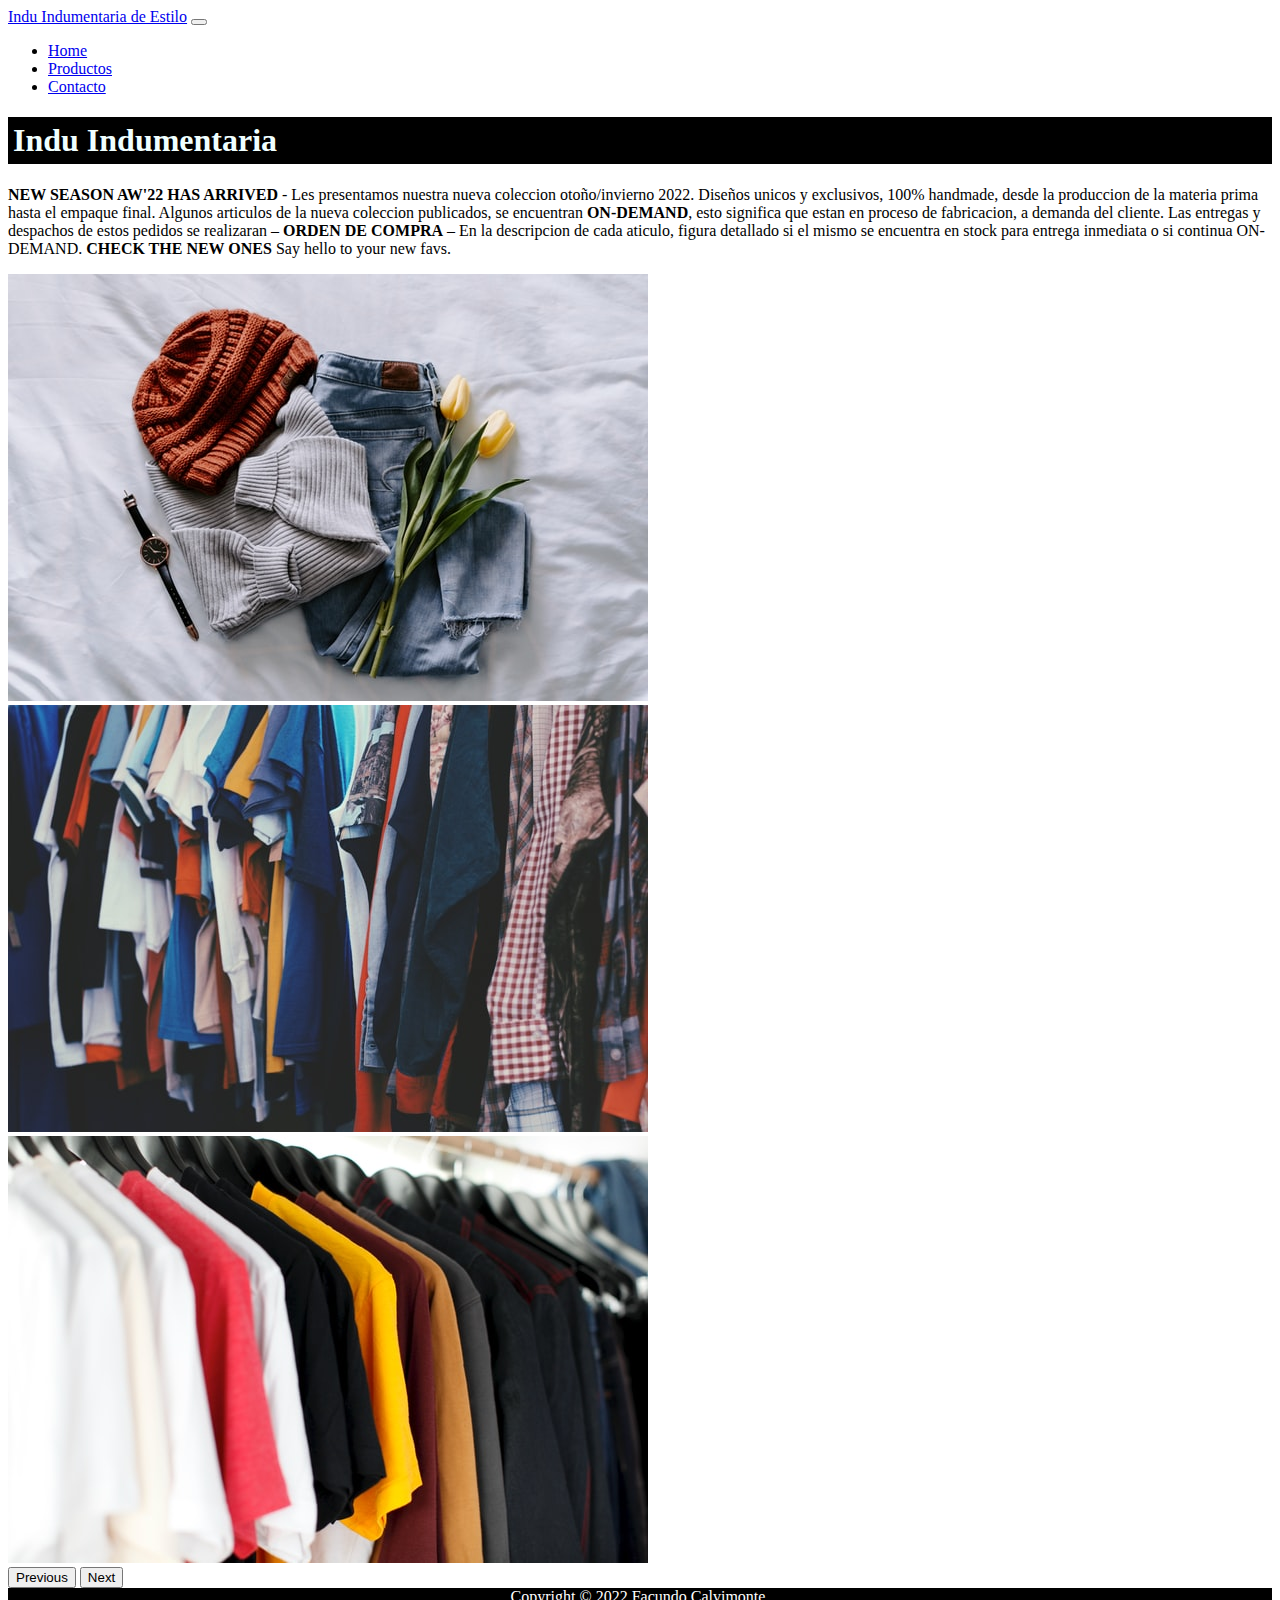
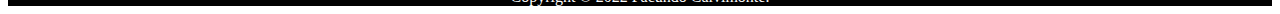
<file: index.html>
<!DOCTYPE html>
<html lang="en">
<head>
    <meta charset="UTF-8">
    <meta http-equiv="X-UA-Compatible" content="IE=edge">
    <meta name="viewport" content="width=device-width, initial-scale=1.0">
    <link href="https://cdn.jsdelivr.net/npm/bootstrap@5.1.3/dist/css/bootstrap.min.css" rel="stylesheet" integrity="sha384-1BmE4kWBq78iYhFldvKuhfTAU6auU8tT94WrHftjDbrCEXSU1oBoqyl2QvZ6jIW3" crossorigin="anonymous">
    <title>Proyecto js</title>
    <link rel="stylesheet" href="/Css/estilo.css">
    <script defer src="/Js/main.js"></script>
</head>
<body>
    <header>
        <nav class="navbar navbar-expand-lg bg-light">
            <div class="container-fluid">
              <a class="navbar-brand" href="#">Indu Indumentaria de Estilo</a>
              <button class="navbar-toggler" type="button" data-bs-toggle="collapse" data-bs-target="#navbarNav" aria-controls="navbarNav" aria-expanded="false" aria-label="Toggle navigation">
                <span class="navbar-toggler-icon"></span>
              </button>
              <div class="collapse navbar-collapse" id="navbarNav">
                <ul class="navbar-nav">
                  <li class="nav-item">
                    <a class="nav-link active" aria-current="page" href="#">Home</a>
                  </li>
                  <li class="nav-item">
                    <a class="nav-link" href="/Html/Carrito.html">Productos</a>
                  </li>
                  <li class="nav-item">
                    <a class="nav-link" href="/Html/contacto.html">Contacto</a>
                  </li>
                </ul>
              </div>
            </div>
          </nav>
    </header>
    <h1 class="fondo">Indu Indumentaria</h1>
    <p><b>NEW SEASON AW'22
      HAS ARRIVED</b>
      -
      Les presentamos nuestra nueva coleccion otoño/invierno 2022. Diseños unicos y exclusivos, 100% handmade, desde la produccion de la materia prima hasta el empaque final.
      Algunos articulos de la nueva coleccion publicados, se encuentran <b>ON-DEMAND</b>, esto significa que estan en proceso de fabricacion, a demanda del cliente. Las entregas y despachos de estos pedidos se realizaran
      – <b>ORDEN DE COMPRA</b> –
      En la descripcion de cada aticulo, figura detallado si el mismo se encuentra en stock para entrega inmediata o si continua ON-DEMAND.
      <b>CHECK THE NEW ONES</b>
      Say hello to your new favs.</p>
    <div id="carouselExampleControlsNoTouching" class="carousel slide" data-bs-touch="false" data-bs-interval="false">
        <div class="carousel-inner">
          <div class="carousel-item active">
            <img src="/media/imgPaginaIndex/ropa.jpg" class="d-block w-100" alt="...">
          </div>
          <div class="carousel-item">
            <img src="/media/imgPaginaIndex/ropa1.jpg" class="d-block w-100" alt="...">
          </div>
          <div class="carousel-item">
            <img src="/media/imgPaginaIndex/ropa2.jpg" class="d-block w-100" alt="...">
          </div>
        </div>
        <button class="carousel-control-prev" type="button" data-bs-target="#carouselExampleControlsNoTouching" data-bs-slide="prev">
          <span class="carousel-control-prev-icon" aria-hidden="true"></span>
          <span class="visually-hidden">Previous</span>
        </button>
        <button class="carousel-control-next" type="button" data-bs-target="#carouselExampleControlsNoTouching" data-bs-slide="next">
          <span class="carousel-control-next-icon" aria-hidden="true"></span>
          <span class="visually-hidden">Next</span>
        </button>
      </div>

    <footer>
        <div class="estiloFooter">
            Copyright © 2022 Facundo Calvimonte.
       </div>
    </footer>
    <script src="https://cdn.jsdelivr.net/npm/bootstrap@5.1.3/dist/js/bootstrap.bundle.min.js" integrity="sha384-ka7Sk0Gln4gmtz2MlQnikT1wXgYsOg+OMhuP+IlRH9sENBO0LRn5q+8nbTov4+1p" crossorigin="anonymous"></script>
</body>
</html>
</file>
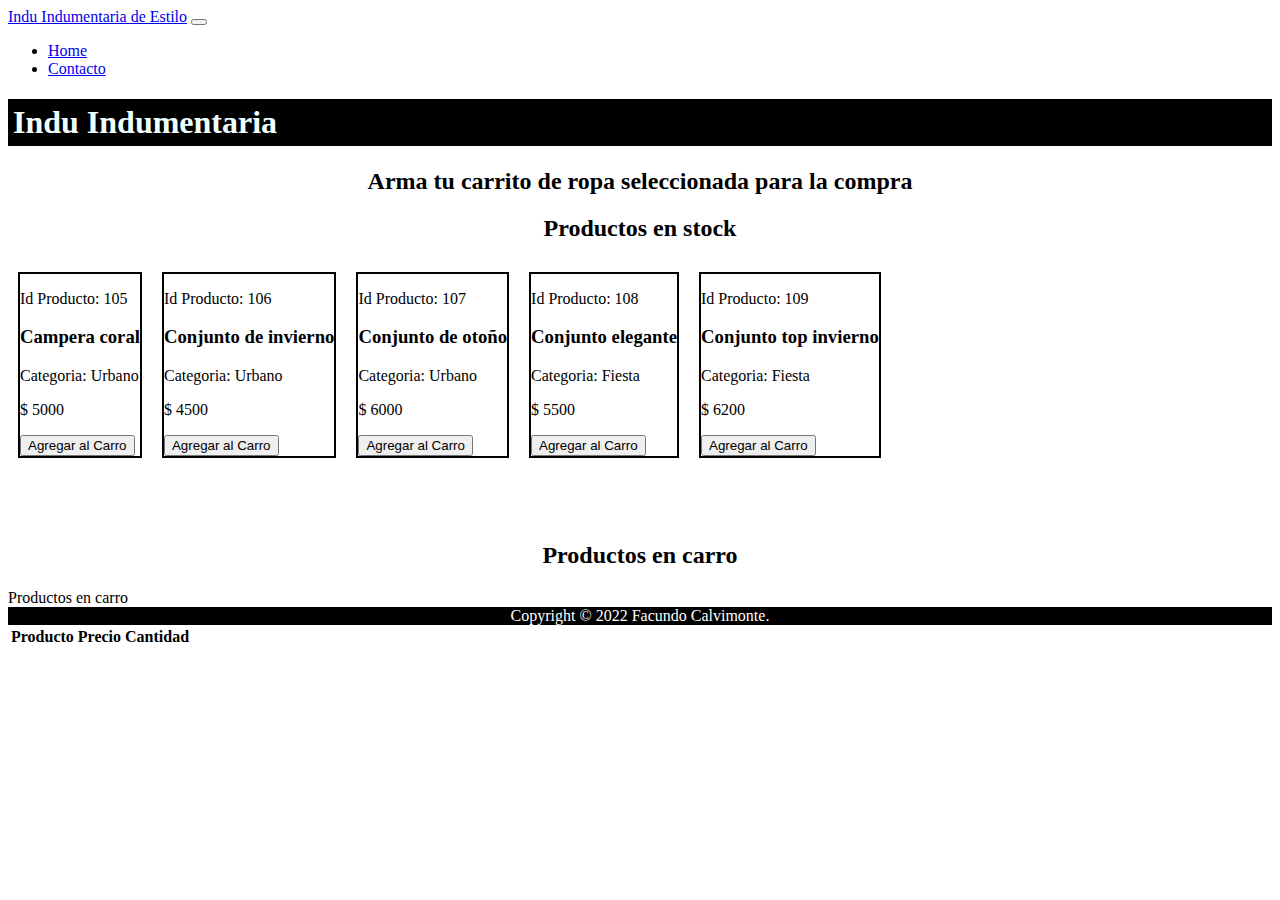
<file: Html/Carrito.html>
<!DOCTYPE html>
<html lang="en">
<head>
    <meta charset="UTF-8">
    <meta http-equiv="X-UA-Compatible" content="IE=edge">
    <meta name="viewport" content="width=device-width, initial-scale=1.0">
    <link href="https://cdn.jsdelivr.net/npm/bootstrap@5.1.3/dist/css/bootstrap.min.css" rel="stylesheet" integrity="sha384-1BmE4kWBq78iYhFldvKuhfTAU6auU8tT94WrHftjDbrCEXSU1oBoqyl2QvZ6jIW3" crossorigin="anonymous">
    <title>Proyecto js</title>
    <link rel="stylesheet" href="/Css/estilo.css">
    <script defer src="/Js/main.js"></script>
</head>
<body>
    <header>
        <nav class=" navbar navbar-expand-lg bg-light">
            <div class="container-fluid">
              <a class="navbar-brand" href="#">Indu Indumentaria de Estilo</a>
              <button class="navbar-toggler" type="button" data-bs-toggle="collapse" data-bs-target="#navbarNav" aria-controls="navbarNav" aria-expanded="false" aria-label="Toggle navigation">
                <span class="navbar-toggler-icon"></span>
              </button>
              <div class="collapse navbar-collapse" id="navbarNav">
                <ul class="navbar-nav">
                  <li class="nav-item">
                    <a class="nav-link active" aria-current="page" href="/index.html">Home</a>
                  </li>
                  <li class="nav-item">
                    <a class="nav-link" href="/Html/contacto.html">Contacto</a>
                  </li>
                </ul>
              </div>
            </div>
          </nav>
    </header>
    <h1 class="fondo">Indu Indumentaria</h1>
    <h2 class="subtituloCarrito">Arma tu carrito de ropa seleccionada para la compra</h2>
    <div class="contenedor">
        <h2 class="subtituloCarrito">Productos en stock</h2>
        <div id="divProductos">Productos</div>
        <br>
        <br>
        <br>
        <h2 class="subtituloCarrito">Productos en carro</h2>
        <div id="divProductosEnCarro">Productos en carro</div>
   </div>
        </div>
        <div>
            <table id="tabla">
                <thead>
                    <tr>
                        <th>Producto</th>
                        <th>Precio</th>
                        <th>Cantidad</th>
                    </tr>
                </thead>
        </div>
    <footer>
        <div class="estiloFooter">
            Copyright © 2022 Facundo Calvimonte.
       </div>
    </footer>
    <script src="https://cdn.jsdelivr.net/npm/bootstrap@5.1.3/dist/js/bootstrap.bundle.min.js" integrity="sha384-ka7Sk0Gln4gmtz2MlQnikT1wXgYsOg+OMhuP+IlRH9sENBO0LRn5q+8nbTov4+1p" crossorigin="anonymous"></script>
</body>
</html>
</file>
<file: Css/estilo.css>
.estiloFooter {
    background-color: black;
    text-align: center;
    color: white; }

.fondo{
    background-color: black;
    color: azure;
    padding: 5px;
}

.containerCarrito{
    width: 100%;
    margin: 10px;
}

.subtituloCarrito{
    text-align: center;
}

.productos{
    display: inline-block;
    margin: 10px;
}
</file>
